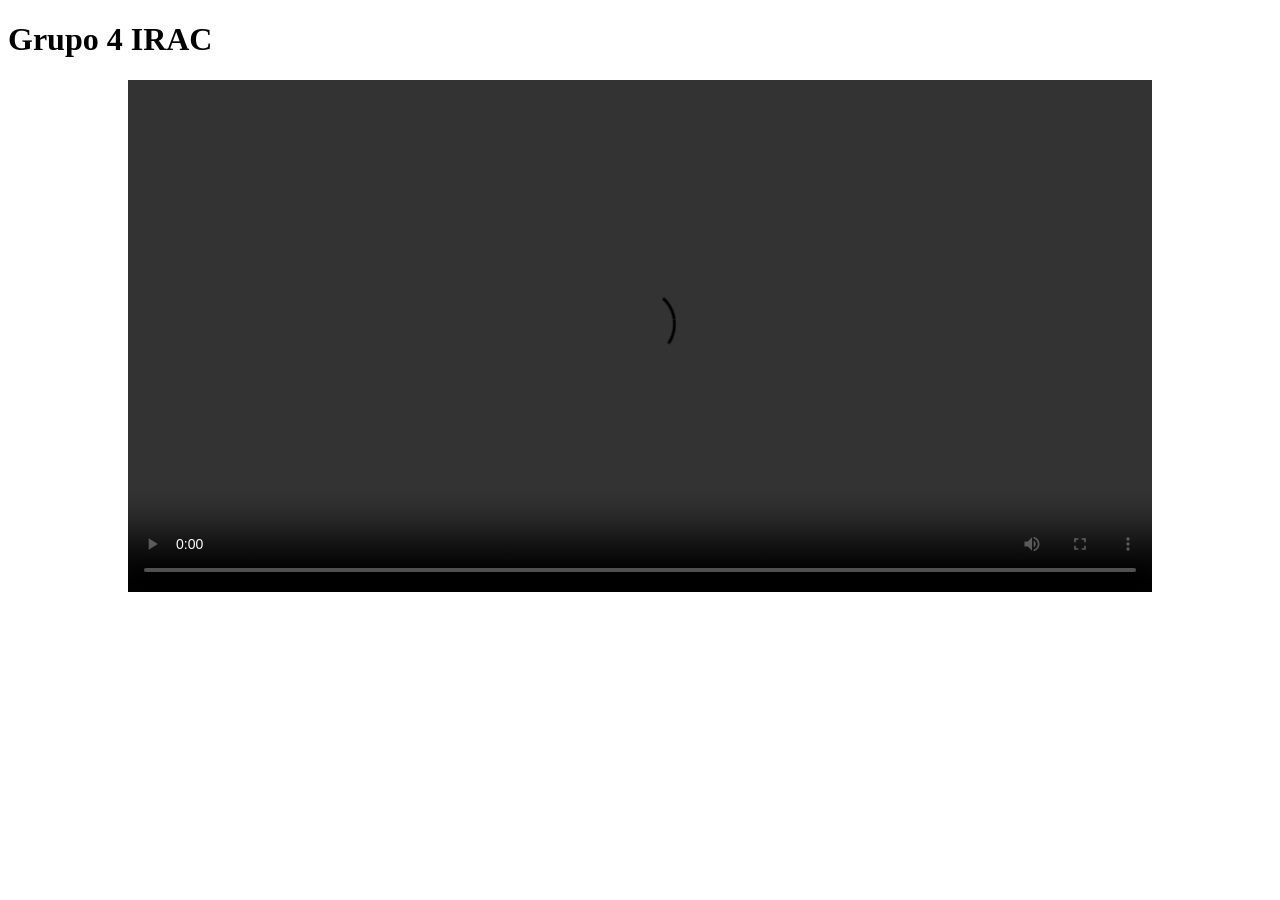
<file: part1/index.html>
<!DOCTYPE html>
<html lang="es">
<head>
  <meta charset="UTF-8">
  <meta name="viewport" content="width=device-width, initial-scale=1.0">
  <title>Grupo 4 IRAC</title>
  <script src="dash.all.min.js"></script>
  <style>
    .video-container {
      width: 80vw;
      margin: 0 auto;
    }

    .dashjs-player {
      width: 100%;
      height: auto;
    }
  </style>
</head>
<body>
  <h1>Grupo 4 IRAC</h1>

  <div class="video-container">
    <video class="dashjs-player" autoplay controls preload="auto">
      <source src="https://dash.akamaized.net/envivio/EnvivioDash3/manifest.mpd" type="application/dash+xml">
    </video>
  </div>

  <script>
    var player;
    document.addEventListener("DOMContentLoaded", function () {
      init();
    });

    function init() {
      player = dashjs.MediaPlayerFactory.create(
        document.querySelector(".dashjs-player")
      );
    };
  </script>
</body>
</html>
</file>
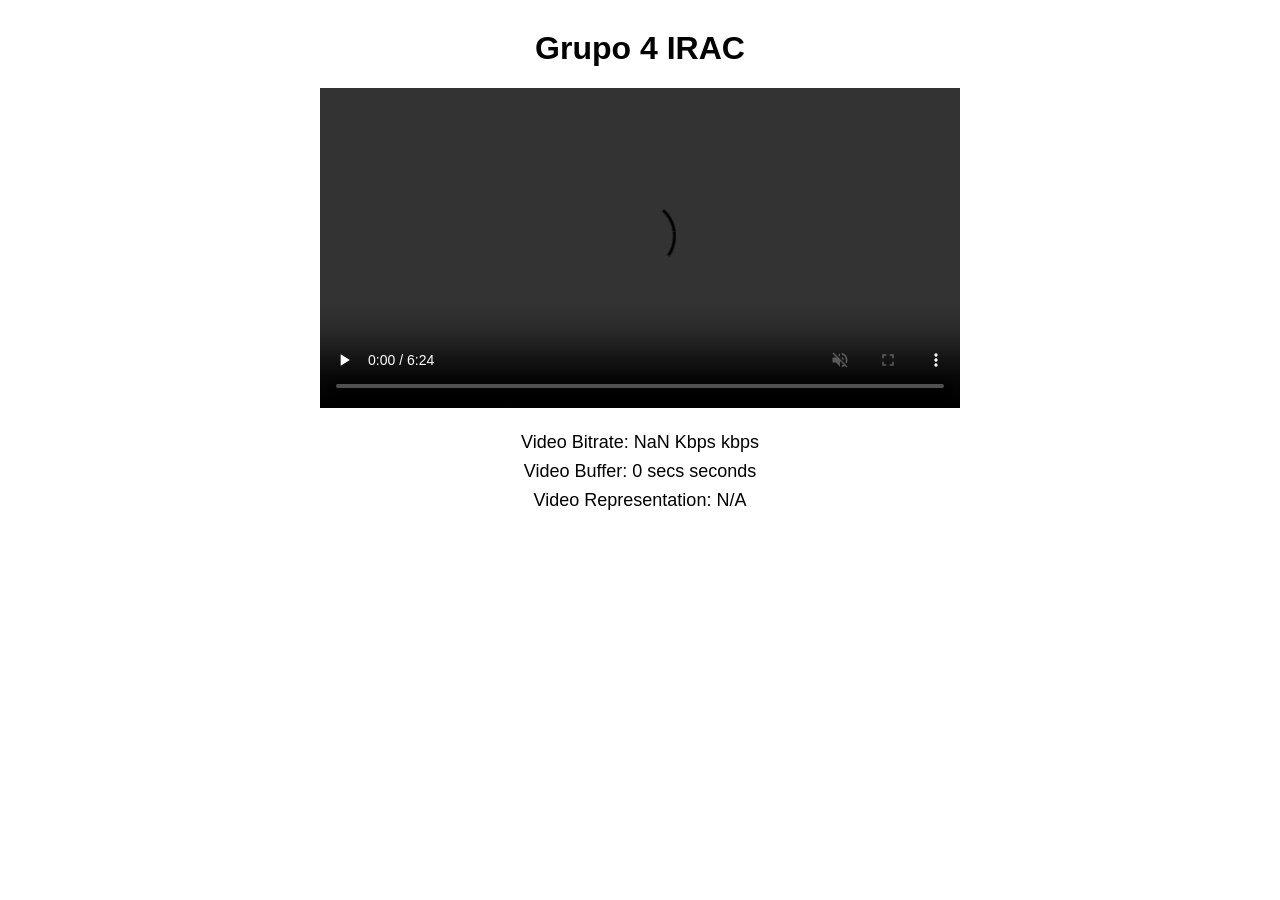
<file: part2/index.html>
<!DOCTYPE html>
<html lang="es">
<head>
  <meta charset="UTF-8">
  <meta name="viewport" content="width=device-width, initial-scale=1.0">
  <title>Grupo 4 IRAC</title>
  <script src="dash.all.min.js"></script>
  <style>
    body {
      font-family: Arial, sans-serif;
      margin: 30px;
      text-align: center;
    }

    .video-container {
      width: 50vw;
      margin: 0 auto 20px auto;
    }

    .dashjs-player {
      width: 100%;
      height: auto;
    }

    .metrics {
      margin-top: 20px;
      font-size: 18px;
    }

    .metrics p {
      margin: 8px 0;
    }
  </style>
</head>
<body>
  <h1>Grupo 4 IRAC</h1>

  <div class="video-container">
    <video class="dashjs-player" autoplay controls preload="auto" muted></video>
  </div>

  <div class="metrics">
    <p>Video Bitrate: <span id="bitrate"></span> kbps</p>
    <p>Video Buffer: <span id="buffer"></span> seconds</p>
    <p>Video Representation: <span id="representation"></span></p>
  </div>

  <script>
    document.addEventListener("DOMContentLoaded", function () {
      init();
    });

    function init() {
      var video, player, mpd_url;
      mpd_url = "./output/stream.mpd";
      video = document.querySelector("video");
      player = dashjs.MediaPlayer().create();
      player.initialize(video, mpd_url, true);

      player.on(dashjs.MediaPlayer.events.PLAYBACK_ENDED, function () {
        clearInterval(eventPoller);
      });

      var eventPoller = setInterval(function () {
        var streamInfo = player.getActiveStream().getStreamInfo();
        var dashMetrics = player.getDashMetrics();
        var dashAdapter = player.getDashAdapter();

        if (dashMetrics && streamInfo) {
          const periodIdx = streamInfo.index;
          var repSwitch = dashMetrics.getCurrentRepresentationSwitch("video", true);
          var bufferLevel = dashMetrics.getCurrentBufferLevel("video", true);
          var bitrate = repSwitch
            ? Math.round(dashAdapter.getBandwidthForRepresentation(repSwitch.to, periodIdx) / 1000)
            : NaN;

          document.getElementById("buffer").innerText = bufferLevel + " secs";
          document.getElementById("bitrate").innerText = bitrate + " Kbps";
          document.getElementById("representation").innerText = repSwitch ? repSwitch.to : "N/A";
        }
      }, 500);
    }
  </script>
</body>
</html>
</file>
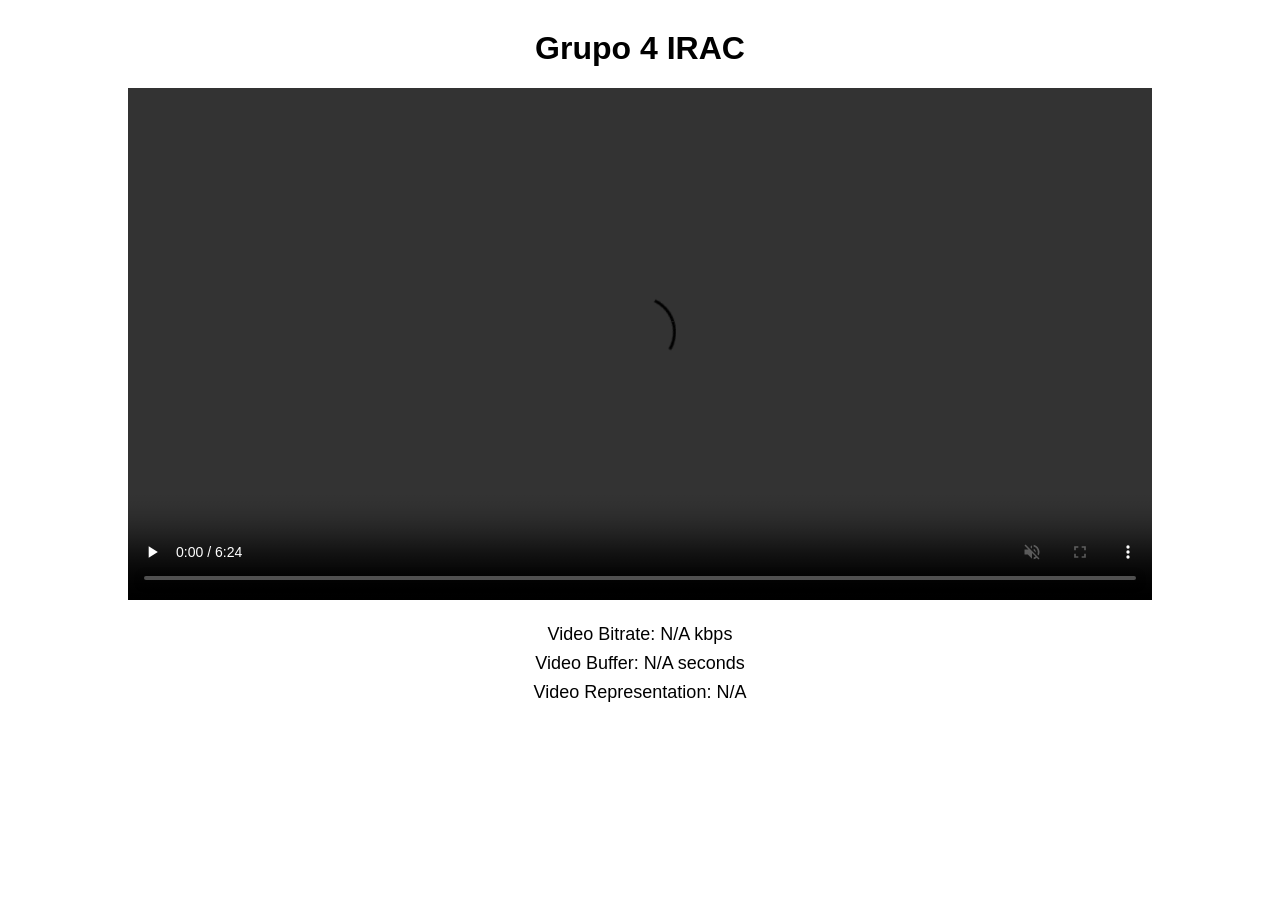
<file: part3/index.html>
<!DOCTYPE html>
<html lang="es">
<head>
  <meta charset="UTF-8">
  <meta name="viewport" content="width=device-width, initial-scale=1.0">
  <title>Grupo 4 IRAC</title>
  <script src="dash.all.min.js"></script>
  <style>
    body {
      font-family: Arial, sans-serif;
      margin: 30px;
      text-align: center;
    }

    .video-container {
      width: 80vw;
      margin: 0 auto 20px auto;
    }

    .dashjs-player {
      width: 100%;
      height: auto;
    }

    .metrics {
      margin-top: 20px;
      font-size: 18px;
    }

    .metrics p {
      margin: 8px 0;
    }
  </style>
</head>
<body>
  <h1>Grupo 4 IRAC</h1>

  <div class="video-container">
    <video class="dashjs-player" autoplay controls preload="auto" muted></video>
  </div>

  <div class="metrics">
    <p>Video Bitrate: <span id="bitrate"></span> kbps</p>
    <p>Video Buffer: <span id="buffer"></span> seconds</p>
    <p>Video Representation: <span id="representation"></span></p>
  </div>

  <script>
    document.addEventListener("DOMContentLoaded", function () {
      init();
    });

    function init() {
      const protData = {
        "org.w3.clearkey": {
          "clearkeys": {
           "oW5AK5BW43HzbTSKpiu3SQ": "hyN9IKGfWKdAwFaE5pm0qg"         	
          }
        }
      };

      var video = document.querySelector("video");
      var player = dashjs.MediaPlayer().create();
      var mpd_url = "./output_drm/stream.mpd";

      player.setProtectionData(protData);
      player.initialize(video, mpd_url, true);

      player.on(dashjs.MediaPlayer.events.PLAYBACK_ENDED, function () {
        clearInterval(eventPoller);
      });

      var eventPoller = setInterval(function () {
        var activeStream = player.getActiveStream();
        if (!activeStream) return;

        var streamInfo = activeStream.getStreamInfo();
        var dashMetrics = player.getDashMetrics();
        var dashAdapter = player.getDashAdapter();

        if (dashMetrics && streamInfo) {
          const periodIdx = streamInfo.index;
          var repSwitch = dashMetrics.getCurrentRepresentationSwitch("video", true);
          var bufferLevel = dashMetrics.getCurrentBufferLevel("video", true);
          var bitrate = repSwitch
            ? Math.round(dashAdapter.getBandwidthForRepresentation(repSwitch.to, periodIdx) / 1000)
            : NaN;

          document.getElementById("buffer").innerText =
            bufferLevel ? bufferLevel.toFixed(2) + " secs" : "N/A";

          document.getElementById("bitrate").innerText =
            isNaN(bitrate) ? "N/A" : bitrate + " Kbps";

          document.getElementById("representation").innerText =
            repSwitch ? repSwitch.to : "N/A";
        }
      }, 500);
    }
  </script>
</body>
</html>
</file>
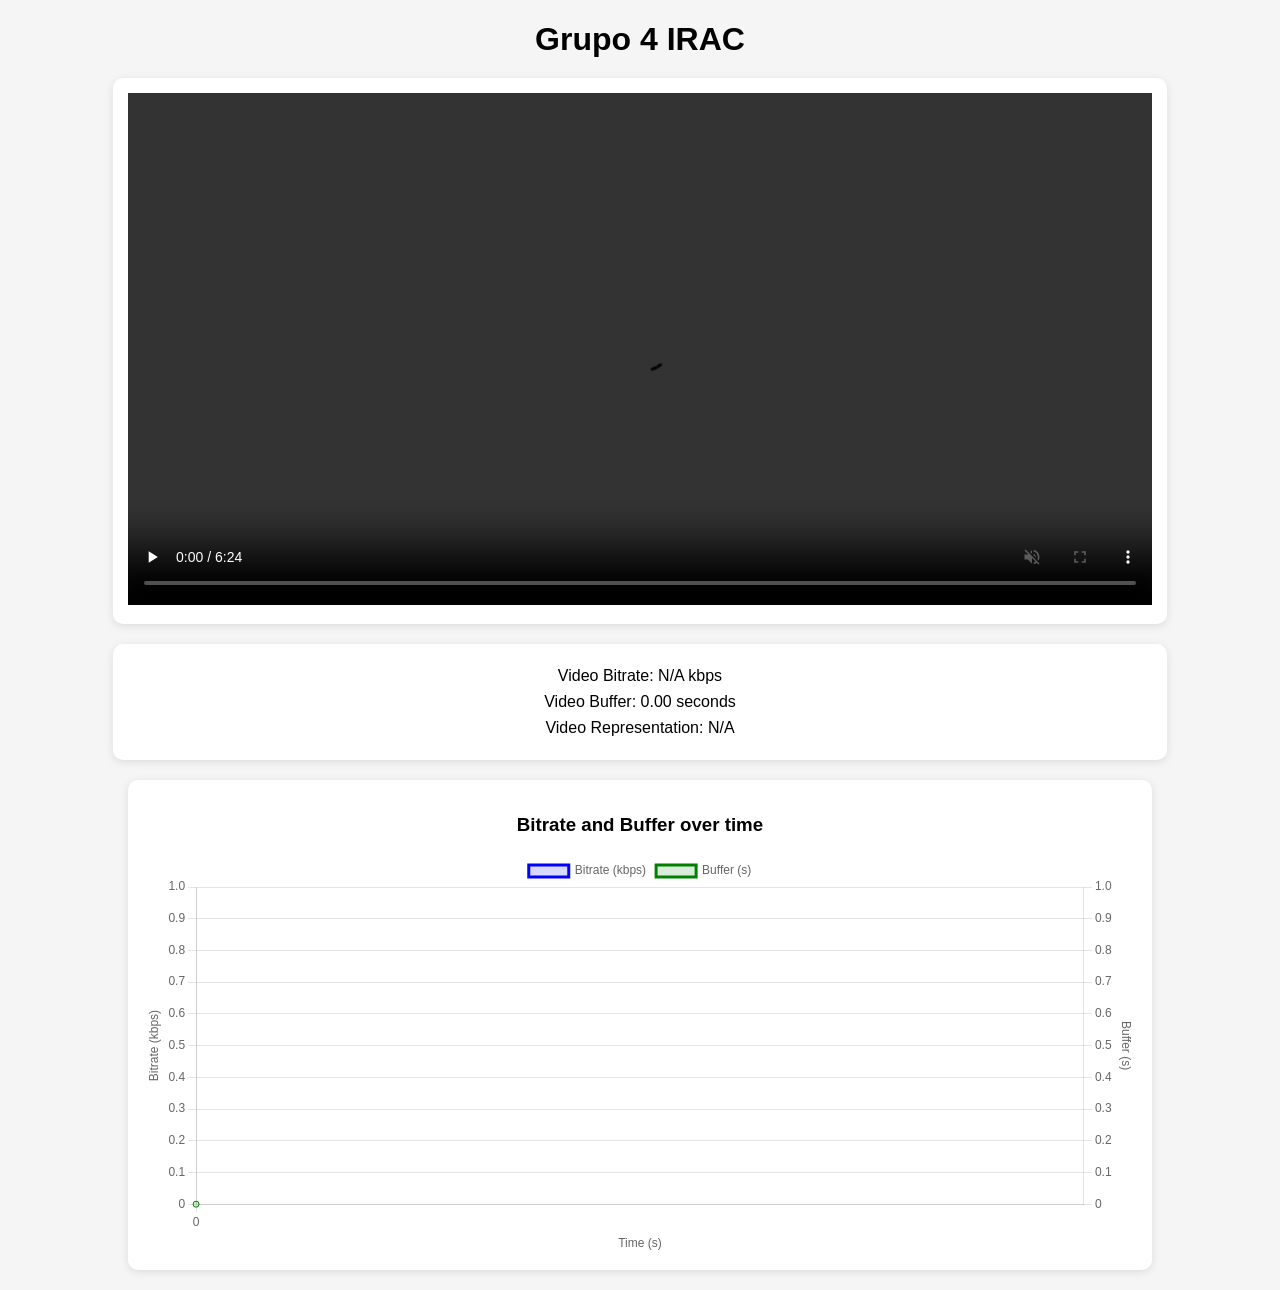
<file: part4/index.html>
<!DOCTYPE html>
<html lang="es">
<head>
  <meta charset="UTF-8">
  <meta name="viewport" content="width=device-width, initial-scale=1.0">
  <title>Grupo 4 IRAC</title>

  <link rel="stylesheet" href="styles.css">

  <script src="dash.all.min.js"></script>
  <script src="chart.min.js"></script>
  <script src="script.js" defer></script>
</head>
<body>
  <h1>Grupo 4 IRAC</h1>

  <div class="video-container">
    <video class="dashjs-player" autoplay controls preload="auto" muted></video>
  </div>

  <div class="metrics">
    <p>Video Bitrate: <span id="bitrate">N/A</span> kbps</p>
    <p>Video Buffer: <span id="buffer">N/A</span> seconds</p>
    <p>Video Representation: <span id="representation">N/A</span></p>
  </div>

  <div class="charts">
    <div class="chart-box">
      <h3>Bitrate and Buffer over time</h3>
      <canvas id="metricsChart"></canvas>
    </div>
  </div>
</body>
</html>
</file>
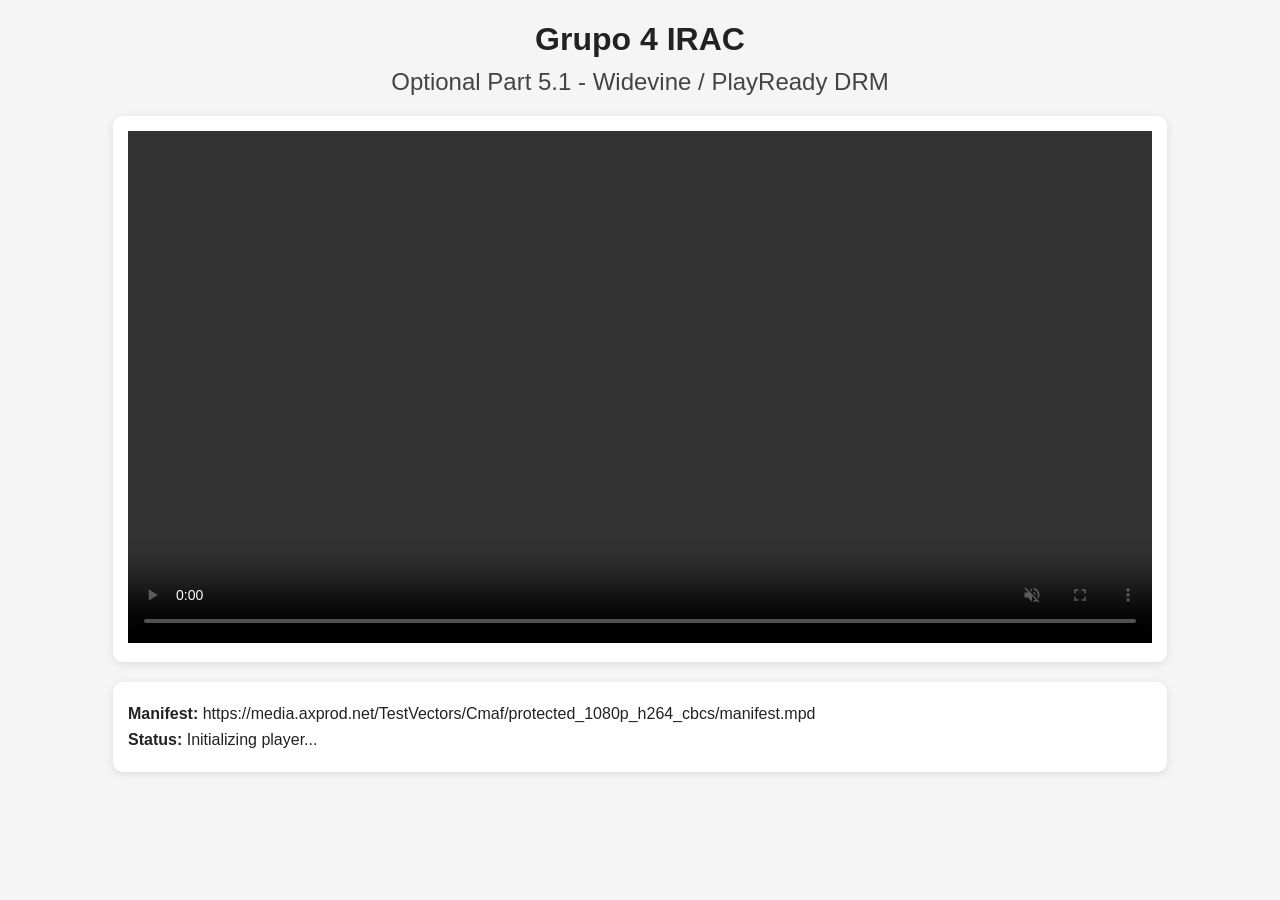
<file: part51/index.html>
<!DOCTYPE html>
<html lang="es">
<head>
  <meta charset="UTF-8">
  <meta name="viewport" content="width=device-width, initial-scale=1.0">
  <title>Grupo 4 IRAC - Part 5.1</title>

  <link rel="stylesheet" href="styles.css">

  <script src="dash.all.min.js"></script>
  <script src="script.js" defer></script>
</head>
<body>
  <h1>Grupo 4 IRAC</h1>
  <h2>Optional Part 5.1 - Widevine / PlayReady DRM</h2>

  <div class="video-container">
    <video id="videoPlayer" class="dashjs-player" controls autoplay muted></video>
  </div>

  <div class="info-box">
    <p><strong>Manifest:</strong> <span id="manifestInfo">Not loaded</span></p>
    <p><strong>Status:</strong> <span id="statusInfo">Waiting for initialization...</span></p>
  </div>
</body>
</html>
</file>
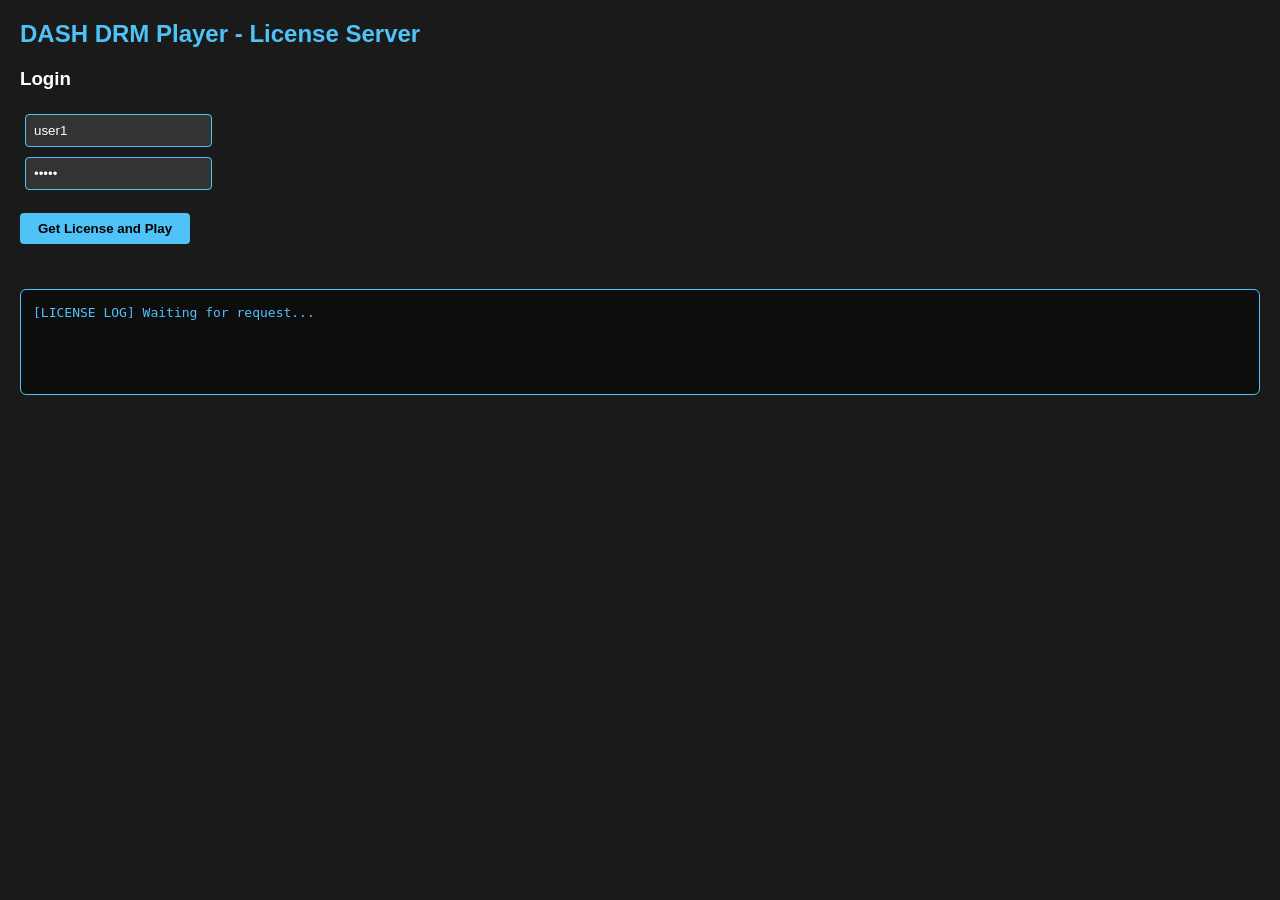
<file: part52/index.html>
<!DOCTYPE html>
<html>
<head>
  <meta charset="UTF-8">
  <title>DASH DRM - License Server</title>
  <script src="dash.all.min.js"></script>
  <link rel="stylesheet" href="styles.css">
</head>
<body>
  <h2>DASH DRM Player - License Server</h2>
  <div id="login">
    <h3>Login</h3>
    <input id="user" type="text" placeholder="Username" value="user1"/><br>
    <input id="pass" type="password" placeholder="Password" value="pass1"/><br><br>
    <button onclick="requestLicense()">Get License and Play</button>
    <div id="status"></div>
  </div>
  <div id="log">
    <p class="log-info">[LICENSE LOG] Waiting for request...</p>
  </div>
  <div id="player">
    <video autoplay controls preload="auto" muted width="640"></video>
    <div class="metrics">
      <p>Bitrate: <span id="bitrate">-</span> kbps</p>
      <p>Buffer: <span id="buffer">-</span> seconds</p>
      <p>Representation: <span id="representation">-</span></p>
    </div>
  </div>
  <script src="script.js"></script>
</body>
</html>
</file>
<file: part4/styles.css>
body {
  font-family: Arial, sans-serif;
  margin: 20px;
  text-align: center;
  background: #f5f5f5;
}

h1 {
  margin-bottom: 20px;
}

.video-container {
  width: 80vw;
  margin: 0 auto 20px auto;
  background: white;
  padding: 15px;
  border-radius: 10px;
  box-shadow: 0 2px 8px rgba(0, 0, 0, 0.1);
}

video {
  width: 100%;
  height: auto;
}

.metrics {
  margin: 20px auto;
  width: 80vw;
  background: white;
  padding: 15px;
  border-radius: 10px;
  box-shadow: 0 2px 8px rgba(0, 0, 0, 0.1);
}

.metrics p {
  margin: 8px 0;
}

.charts {
  width: 80vw;
  margin: 20px auto;
}

.chart-box {
  background: white;
  padding: 15px;
  border-radius: 10px;
  box-shadow: 0 2px 8px rgba(0, 0, 0, 0.1);
}

canvas {
  max-height: 400px;
}
</file>
<file: part51/styles.css>
body {
  font-family: Arial, sans-serif;
  margin: 20px;
  text-align: center;
  background: #f5f5f5;
  color: #222;
}

h1 {
  margin-bottom: 10px;
}

h2 {
  margin-top: 0;
  margin-bottom: 20px;
  font-weight: normal;
  color: #444;
}

.video-container {
  width: 80vw;
  margin: 0 auto 20px auto;
  background: white;
  padding: 15px;
  border-radius: 10px;
  box-shadow: 0 2px 8px rgba(0, 0, 0, 0.1);
}

video {
  width: 100%;
  height: auto;
  background: black;
}

.info-box,
.notes-box {
  width: 80vw;
  margin: 20px auto;
  background: white;
  padding: 15px;
  border-radius: 10px;
  box-shadow: 0 2px 8px rgba(0, 0, 0, 0.1);
  text-align: left;
}

.info-box p {
  margin: 8px 0;
}

.notes-box h3 {
  margin-top: 0;
}

.notes-box ul {
  margin: 10px 0 0 20px;
}

code {
  background: #eeeeee;
  padding: 2px 6px;
  border-radius: 4px;
}
</file>
<file: part52/styles.css>
body { font-family: Arial, sans-serif; margin: 20px; background: #1a1a1a; color: #fff; }
h2 { color: #4fc3f7; }
input { padding: 8px; margin: 5px; border-radius: 4px; border: 1px solid #4fc3f7; background: #333; color: #fff; }
button { padding: 8px 18px; background: #4fc3f7; color: #000; border: none; border-radius: 4px; cursor: pointer; font-weight: bold; }
#status { margin: 10px 0; padding: 10px; border-radius: 4px; }
.ok { background: #1b5e20; }
.error { background: #b71c1c; }
#player { display: none; margin-top: 15px; }
.metrics { background: #2a2a2a; padding: 10px; border-radius: 6px; margin-top: 8px; }
#log { margin-top: 15px; background: #0d0d0d; border: 1px solid #4fc3f7; border-radius: 6px; padding: 12px; font-family: monospace; font-size: 13px; min-height: 80px; }
#log p { margin: 3px 0; }
.log-ok { color: #69f0ae; }
.log-err { color: #ff5252; }
.log-info { color: #4fc3f7; }
.log-key { color: #ffd740; word-break: break-all; }
</file>
